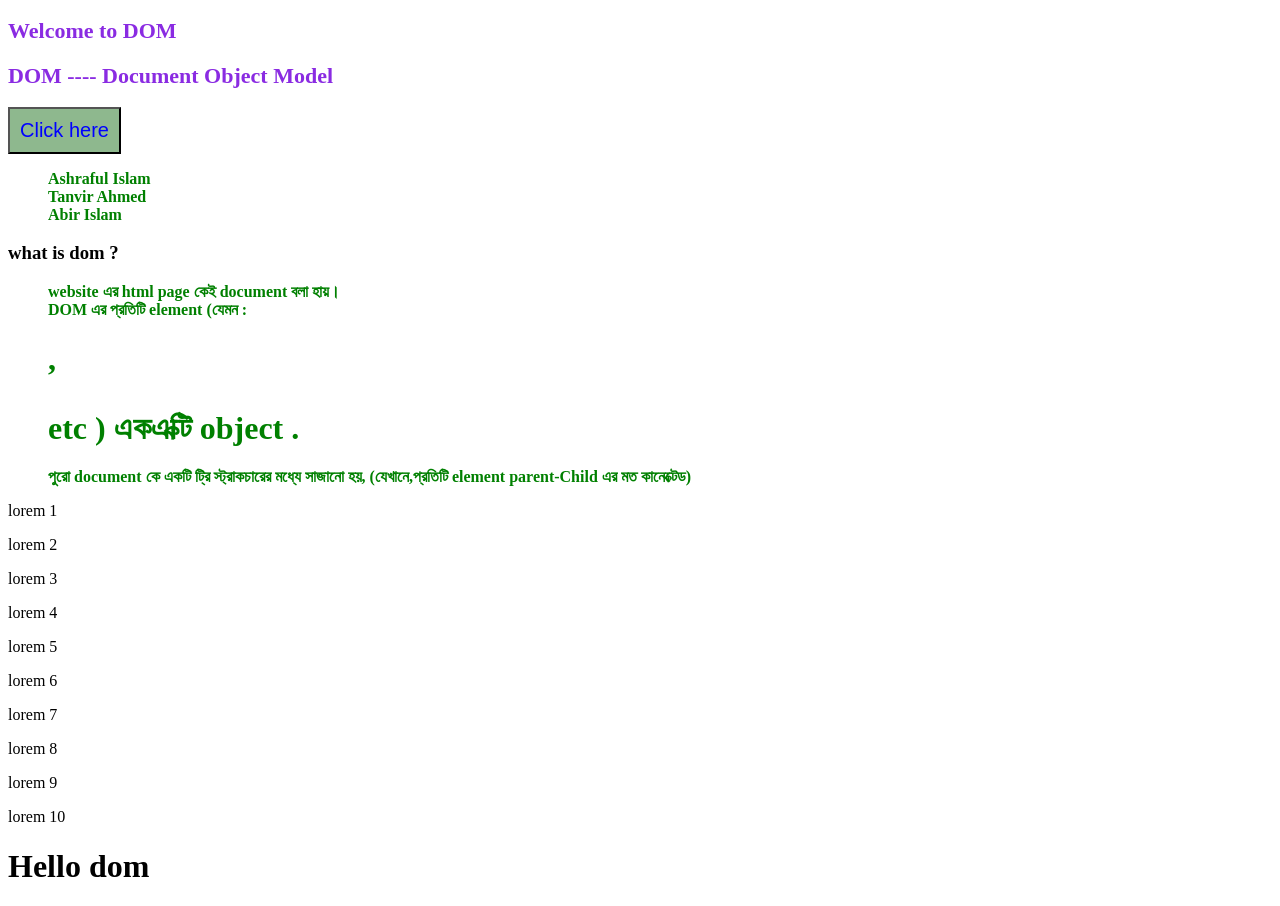
<file: index.html>
<!DOCTYPE html>
<html lang="en">
<head>
    <meta charset="UTF-8">
    <meta name="viewport" content="width=device-width, initial-scale=1.0">
    <title> Tour of DOM </title>
    
    <!--*   external css file link : -->
        <link rel="stylesheet" href='./styles/style.css'>
</head>
<body>

    <h2> Welcome to DOM </h2>
    <h2> DOM     ----   Document Object Model </h2>

    <button id ='fast-btn'> Click here </button>
    <ul>
        <li> Ashraful Islam  </li>
        <li> Tanvir Ahmed </li>
        <li> Abir Islam  </li>

    </ul>
    <h3> what is dom ? </h3>
    <ul>
        <li>website এর html page কেই document বলা হায়।</li>
        <li>DOM এর প্রতিটি element (যেমন : <h1> , <p> <div> etc ) একএক্টি object .</li>
        <li>পুরো document কে একটি ট্রি স্ট্রাকচারের মধ্যে সাজানো হয়, (যেখানে,প্রতিটি element parent-Child এর মত কানেক্টেড)  </li>
    </ul>
    <p class="lorem"> lorem 1</p>
    <p class="lorem"> lorem 2</p>
    <p class="lorem"> lorem 3</p>
    <p class="lorem"> lorem 4</p>
    
    <p> lorem 5</p>
    <p> lorem 6</p>
    <p> lorem 7</p>
    <p> lorem 8</p>
    <p> lorem 9</p>
    <p> lorem 10</p>
   <h1 id="heading"> Hello dom </h1>
     <!-- external javaScript file link :  -->
      <script src="./script/hello.js"></script>
      
    
</body>
</html>
</file>
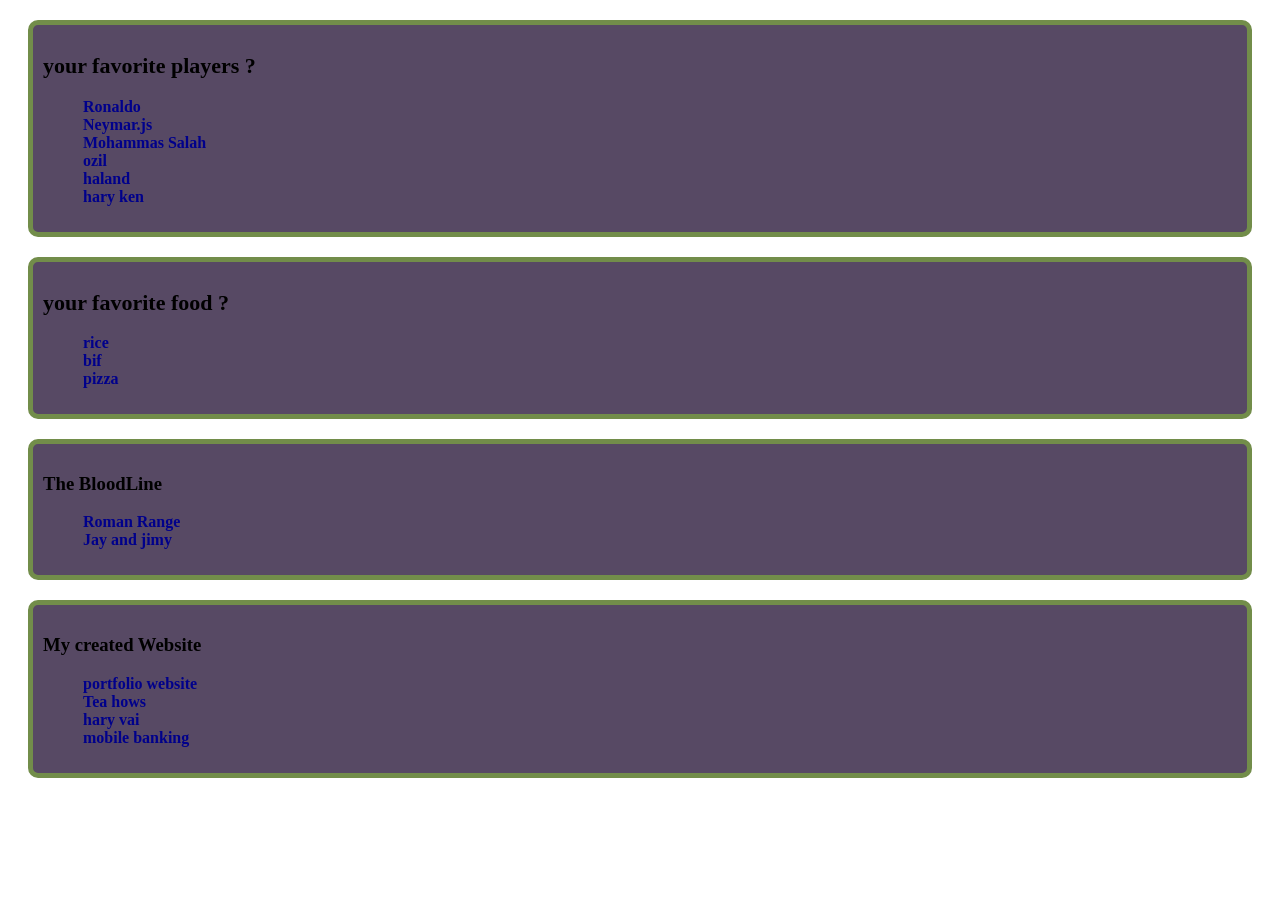
<file: createElement.html>
<!DOCTYPE html>
<html lang="en">
<head>
    <meta charset="UTF-8">
    <meta name="viewport" content="width=device-width, initial-scale=1.0">
    <title>Document</title>
    <link rel="stylesheet" href="./styles/style.css">
</head>
<body>
    <main id="main-container">
        <section id="players-container" class="styleElement">
            <h2>your favorite players ? </h2>
            <ul id="player-list">
                <li>Ronaldo</li>
                <li>Neymar.js </li>
                <li>Mohammas Salah </li>
                <li>ozil </li>
                <li>haland</li>
            </ul>
        </section>

        <section id="food-container" class="styleElement">
            <h2>your favorite food ?</h2>
            <ul class="food-list">
                <li>rice</li>
                <li>bif</li>
                <li>pizza</li>
            </ul>
        </section>

    </main>

    <script src="./script/createElement.js"></script>

    <script src="./script/createHtmlElement.js"></script>
    
</body>
</html>
</file>
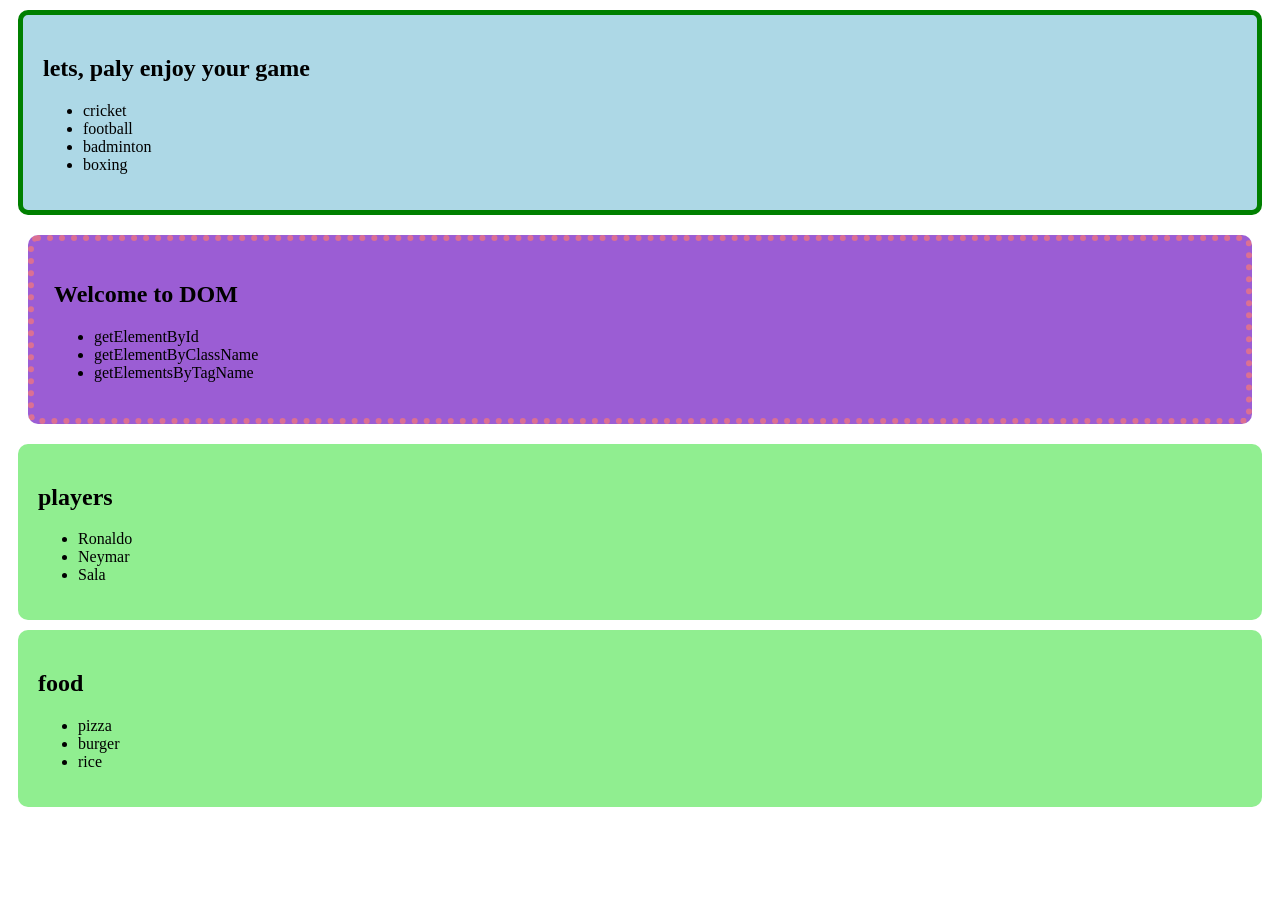
<file: cssInJs.html>
<!DOCTYPE html>
<html lang="en">
<head>
    <meta charset="UTF-8">
    <meta name="viewport" content="width=device-width, initial-scale=1.0">
    <title>deffrence way of style in js </title>

    <link rel="stylesheet" href="./styles/cssInJs.css">
</head>
<body>
    <section id ='game'>
        <h2> lets, paly enjoy your game</h2>

        <ul>
            <li>cricket</li>
            <li>football</li>
            <li>badminton</li>
            <li>boxing</li>
        </ul>
    </section>

    <div id = 'set-style'>
        <h2> Welcome to DOM </h2>

        <ul>
            <li>getElementById</li>
            <li>getElementByClassName</li>
            <li>getElementsByTagName</li>
        </ul>
    </div>

    <section>
        <h2>players</h2>
        <ul>
            <li>Ronaldo</li>
            <li>Neymar</li>
            <li>Sala</li>
        </ul>
    </section>

    <section>
        <h2>food</h2>
        <ul>
            <li>pizza</li>
            <li>burger</li>
            <li>rice</li>
        </ul>
    </section>



   <script src="./script/cssInJs.js"></script>
    
</body>
</html>
</file>
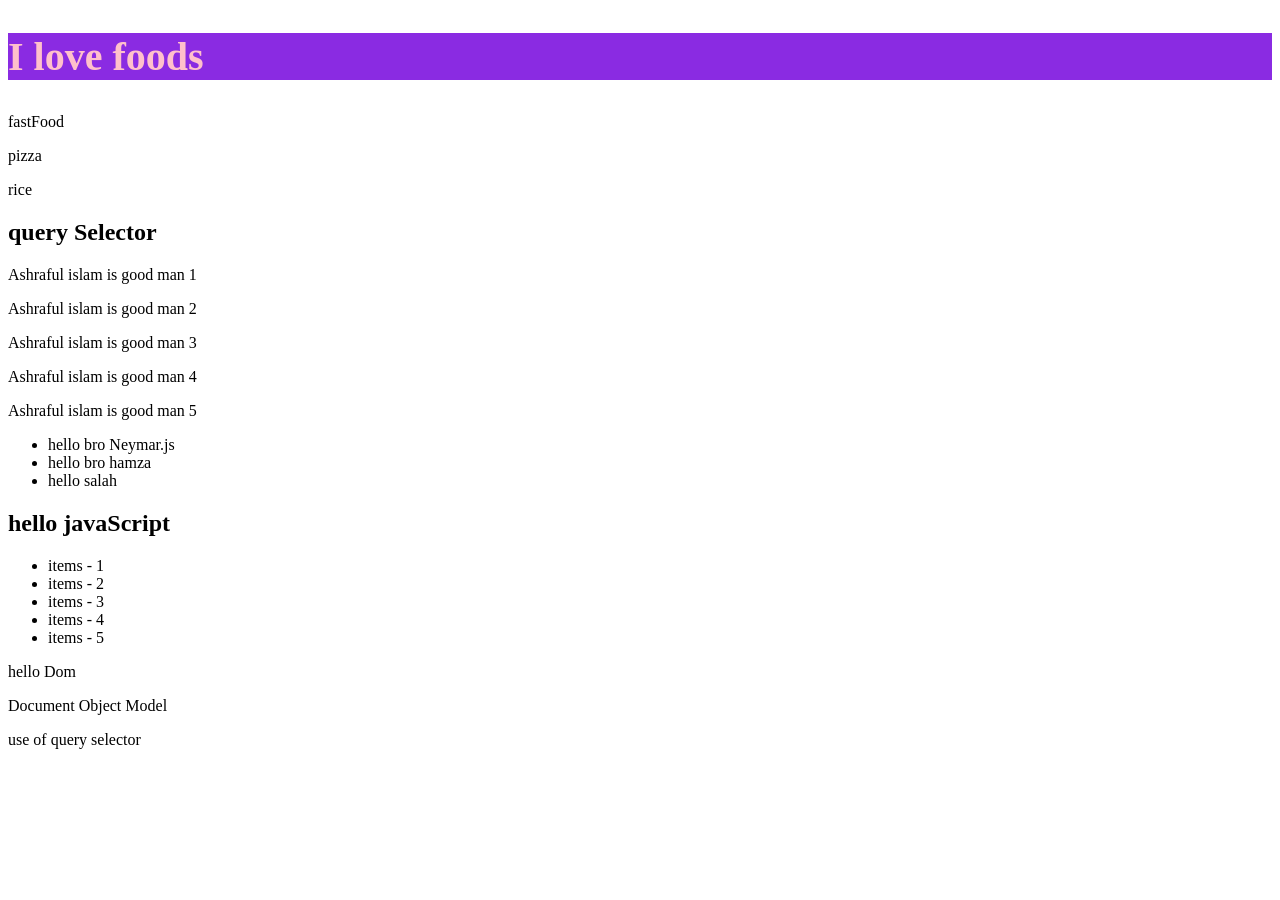
<file: query.html>
<!DOCTYPE html>
<html lang="en">
<head>
    <meta charset="UTF-8">
    <meta name="viewport" content="width=device-width, initial-scale=1.0">
    <title>query selector </title>
    <style>

        .blue {
            color:  'blue';
        }
        .font {
            font-size:  50px;
        }

        .bg {
            background-color:  blueviolet;
            color: pink;
        }
        .bold{
            font-weight:  900;
        }
    </style>
</head>
<body>
    <section>
        <h2 id="food-title">I love foods</h2>

        <p class = 'food'>fastFood</p>
        <p class = 'food'>pizza</p>
        <p class = 'food'>rice</p>
        
    </section>
    <div  >
        <h2>query  <span> Selector</span> </h2>
        <p>Ashraful islam is good man 1</p>
        <p>Ashraful islam is good man 2</p>
        <p>Ashraful islam is good man 3</p>
        <p>Ashraful islam is good man 4</p>
        <p>Ashraful islam is good man 5</p>
        <ul>
            <li> hello bro <span> Neymar.js </span></li>
            <li> hello bro <span> hamza </span></li>
            <li> hello <span> salah </span></li>
        </ul>
    </div>
    <h2> hello <span> javaScript</span></h2>
    <ul>
        <li>items - 1</li>
        <li>items - 2</li>
        <li>items - 3</li>
        <li>items - 4</li>
        <li>items - 5</li>
    </ul>

    <p> hello Dom</p>
    <p> Document Object Model</p>
    <p> use of query selector </p>

    

    <script src="./script/querySelector.js"></script>
</body>
</html>
</file>
<file: styles/style.css>
h2{
    color: blueviolet;
    font-size:  22px;

 }

 ul li {
    color: green;
    list-style:  none;
    font-weight:  bold;
 }
 #fast-btn {
    color: blue;
    padding: 10px;
    background-color: rgb(142, 184, 142);
    font-size:  20px;
    
 }

 .styleElement {
   background-color: rgb(87, 73, 100);
   border : 5px solid rgb(114, 141, 74);
   padding : 10px;
   margin: 20px ;
   border-radius: 10px;

 }
 .styleElement h2 {
   color: black;
 }
 .styleElement ul li{
   color: darkblue;
 }
</file>
<file: styles/cssInJs.css>
.style {
    padding : 20px;
    margin: 20px;
    border: 6px dotted palevioletred;
    border-radius: 10px;
    background-color: rgb(155, 93, 212);
}
</file>
